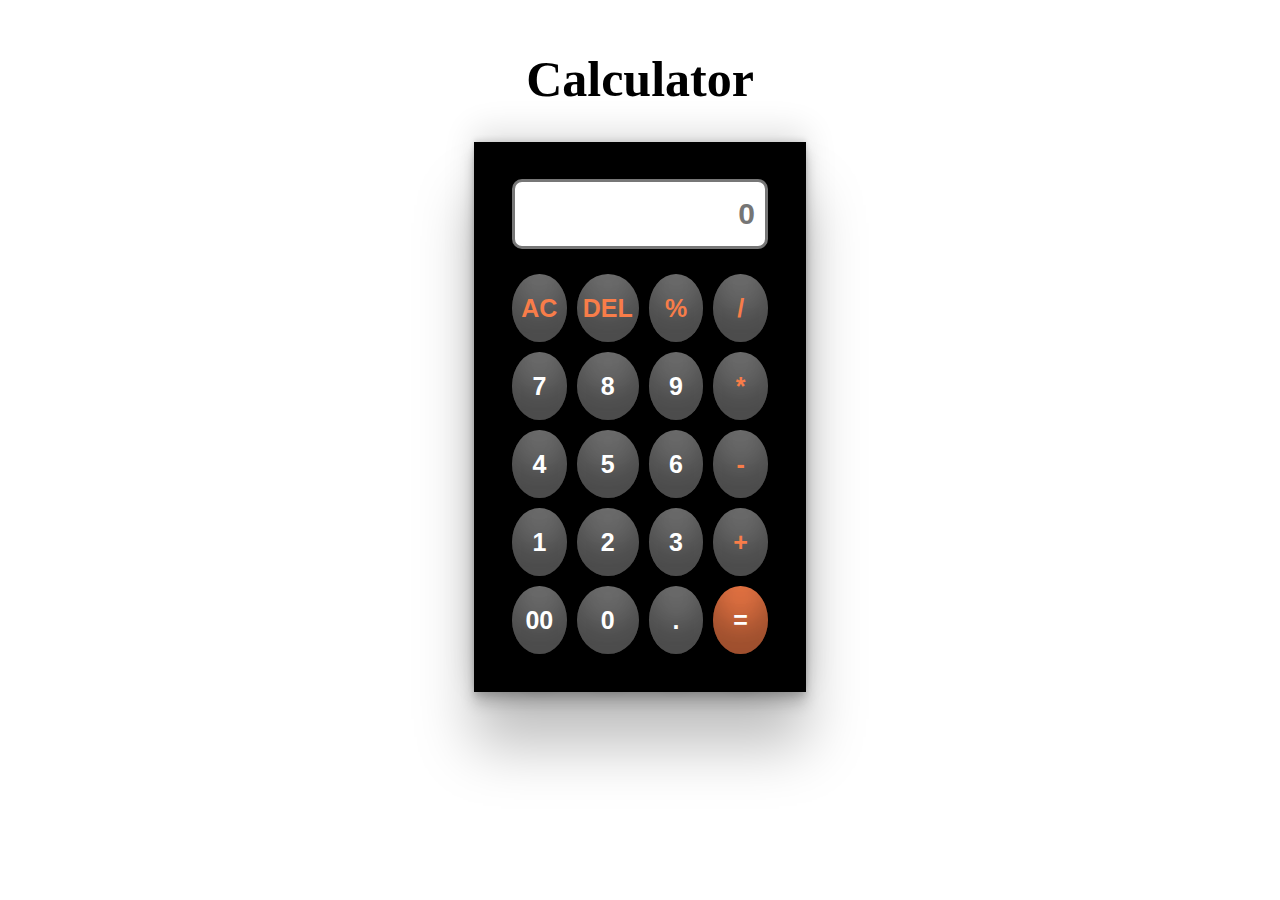
<file: Web Development(Level 1)/Calculator/index.html>
<!DOCTYPE html>
<html lang="en">

<head>
    <meta charset="UTF-8">
    <meta name="viewport" content="width=device-width, initial-scale=1.0">
    <title>Calculator</title>
    <link rel="stylesheet" href="styles.css">
</head>

<body>
    <h1>Calculator</h1>
    <div class="calculator">
        <input type="text" name="" id="result" placeholder="0">
        <div class="container">
            <button class="operator">AC</button>
            <button class="operator">DEL</button>
            <button class="operator">%</button>
            <button class="operator">/</button>
            <button>7</button>
            <button>8</button>
            <button>9</button>
            <button class="operator">*</button>
            <button>4</button>
            <button>5</button>
            <button>6</button>
            <button class="operator">-</button>
            <button>1</button>
            <button>2</button>
            <button>3</button>
            <button class="operator">+</button>           
            <button>00</button>
            <button>0</button>
            <button>.</button>
            <button id="equals">=</button>
        </div>
        <script src="index.js"></script>
</body>

</html>
</file>
<file: Web Development(Level 1)/Calculator/styles.css>
h1{
    text-align: center;
    font-size: 50px;
    margin-top: 50px;
    font-family: 'Verdana';
}

.calculator{
    width: 20vw;
    margin: auto;
    padding: 3%;
    background-color: #000000;
    box-shadow: rgba(0, 0, 0, 0.25) 0px 54px 55px, rgba(0, 0, 0, 0.12) 0px -12px 30px, rgba(0, 0, 0, 0.12) 0px 4px 6px, rgba(0, 0, 0, 0.17) 0px 12px 13px, rgba(0, 0, 0, 0.09) 0px -3px 5px;
}

#result{
    box-sizing: border-box;
    border: 3px solid rgb(119, 119, 119);;
    border-radius: 10px;
    width: 100%;
    padding: 15px 10px;
    font-size: 30px;
    font-weight:bolder;
    text-align: right;
    margin-bottom: 25px;
    background-color: white;
    outline: none;
}

.container{
    display: grid;
    grid-template-columns: repeat(4,1fr);
    gap:10px;
}

button{
    border: none;
    border-radius: 50%;
    height: 68px;
    font-size: 25px;
    font-weight:bolder;
    cursor: pointer;
    color: white;
    transition: transform 0.3s ease;
    background-color: rgb(119, 119, 119);
    box-shadow: rgba(0, 0, 0, 0.17) 0px -23px 25px 0px inset, rgba(0, 0, 0, 0.15) 0px -36px 30px 0px inset, rgba(0, 0, 0, 0.1) 0px -79px 40px 0px inset, rgba(0, 0, 0, 0.06) 0px 2px 1px, rgba(0, 0, 0, 0.09) 0px 4px 2px, rgba(0, 0, 0, 0.09) 0px 8px 4px, rgba(0, 0, 0, 0.09) 0px 16px 8px, rgba(0, 0, 0, 0.09) 0px 32px 16px;
}
.operator{
    color: rgb(248, 125, 73);
}
#equals{
    background: rgb(248, 125, 73);
    /* grid-column: span 2; */
}
button:hover{
    box-shadow: rgba(0, 0, 0, 0.35) 0px 5px 15px;
}
button.scaled{
    transform: scale(0.75);
}

@media (max-width: 500px) {
    .calculator {
        width: 80%;
        padding: 8%;
        margin: auto;

    }
    button
    {
        height:64px;
    }
}
</file>
